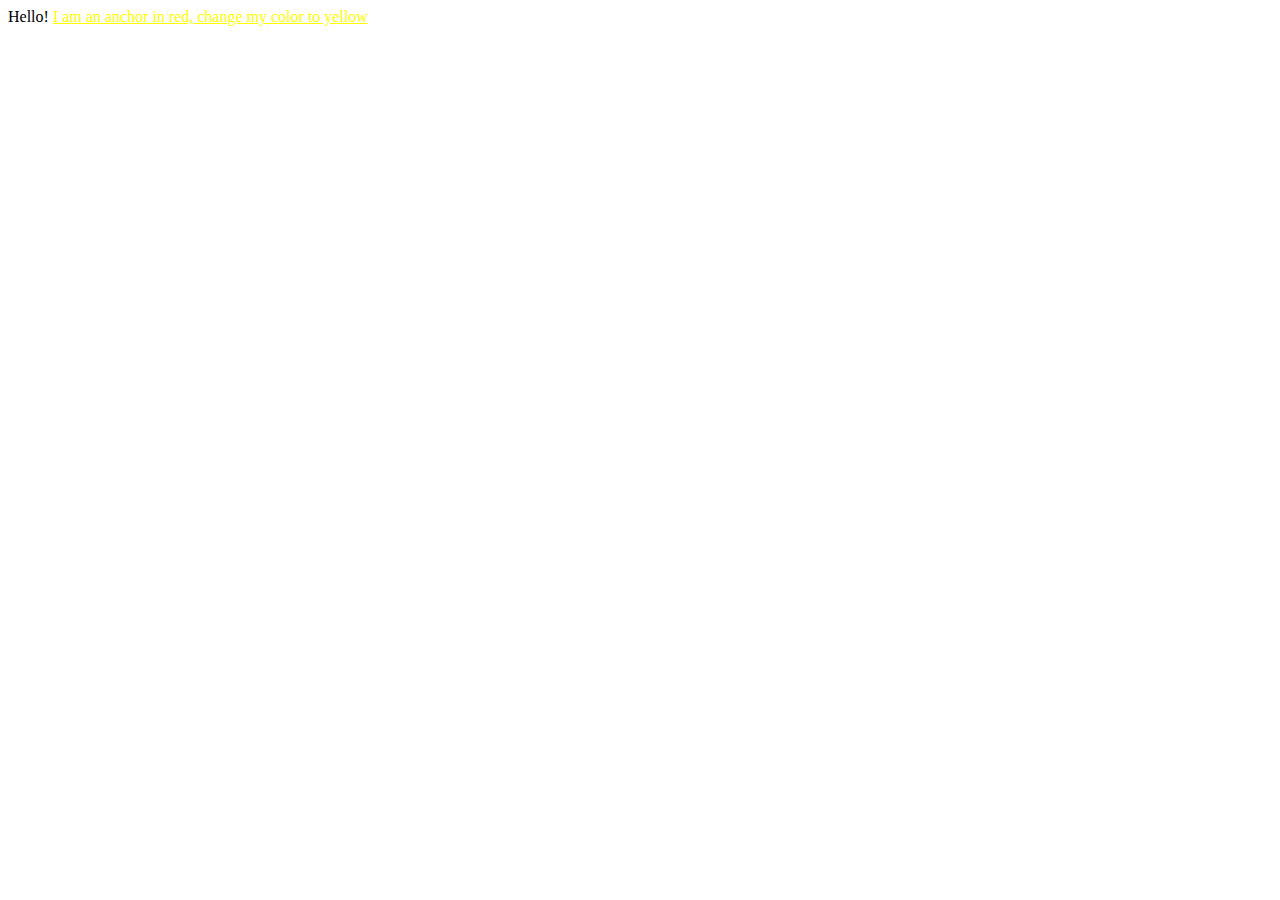
<file: exercises/02.2-rbga-colors/index.html>
<!DOCTYPE html>
<html>
	<head>
		<style>
			a {
				/* change this style to yellow */
				color: yellow;
			}
		</style>
	</head>
	<body>
		Hello! <a href="#">I am an anchor in red, change my color to yellow</a>
	</body>
</html>
</file>
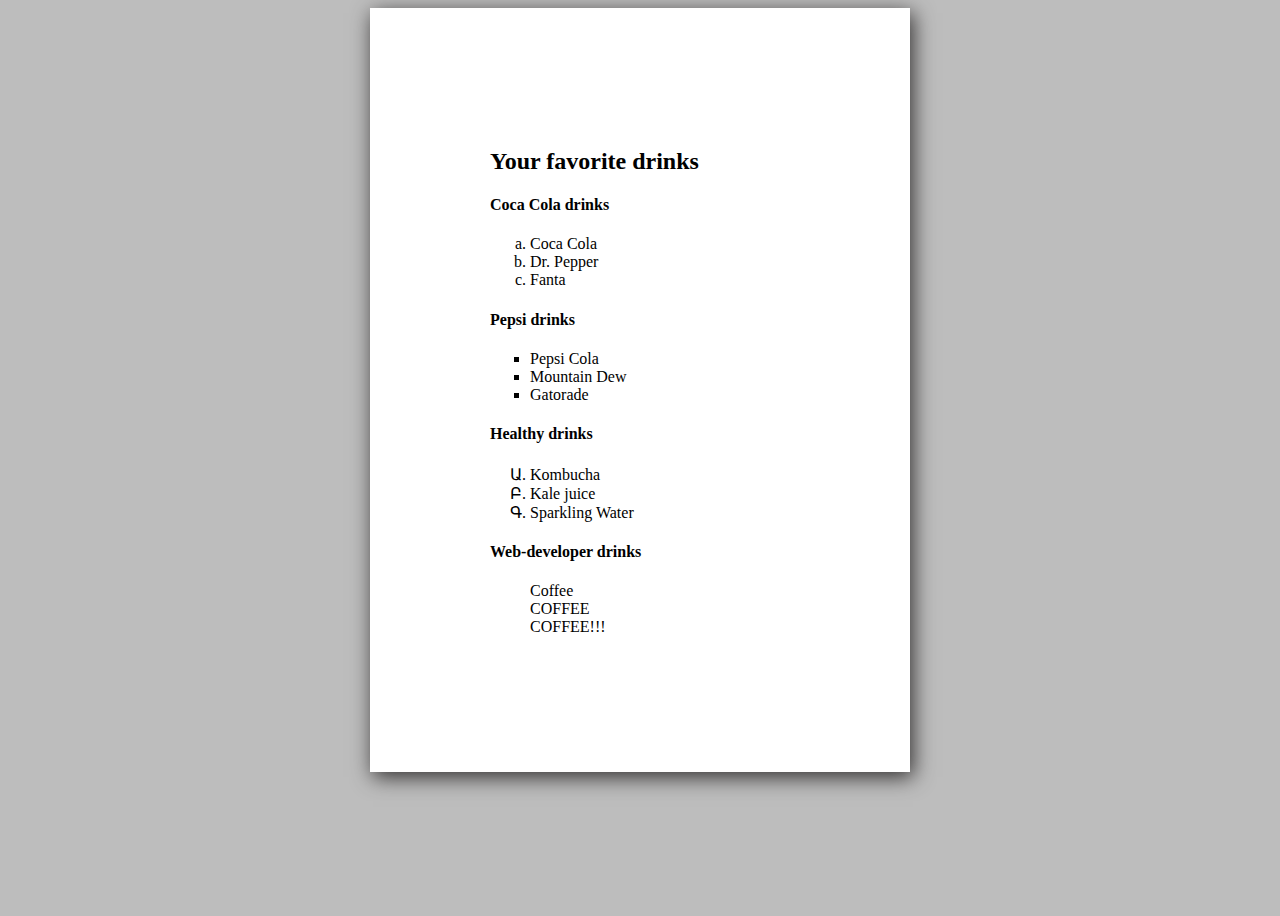
<file: exercises/04-list-styling/index.html>
<!DOCTYPE html>
<html>
	<head>
		<meta charset="UTF-8" />
		<meta http-equiv="X-UA-Compatible" content="IE=edge" />
		<meta name="viewport" content="width=device-width, initial-scale=1.0" />
		<link rel="stylesheet" type="text/css" href="./styles.css" />
		<title>04 List styling</title>
	</head>

	<body>
		<div class="container">
			<h2>Your favorite drinks</h2>
			<h4>Coca Cola drinks</h4>
			<ol class="cocacola">
				<li>Coca Cola</li>
				<li>Dr. Pepper</li>
				<li>Fanta</li>
			</ol>

			<h4>Pepsi drinks</h4>
			<ul class="pepsi">
				<li>Pepsi Cola</li>
				<li>Mountain Dew</li>
				<li>Gatorade</li>
			</ul>

			<h4>Healthy drinks</h4>
			<ol class="healthy">
				<li>Kombucha</li>
				<li>Kale juice</li>
				<li>Sparkling Water</li>
			</ol>

			<h4>Web-developer drinks</h4>
			<ul class="dev-drinks">
				<li>Coffee</li>
				<li>COFFEE</li>
				<li>COFFEE!!!</li>
			</ul>
		</div>
	</body>
</html>
</file>
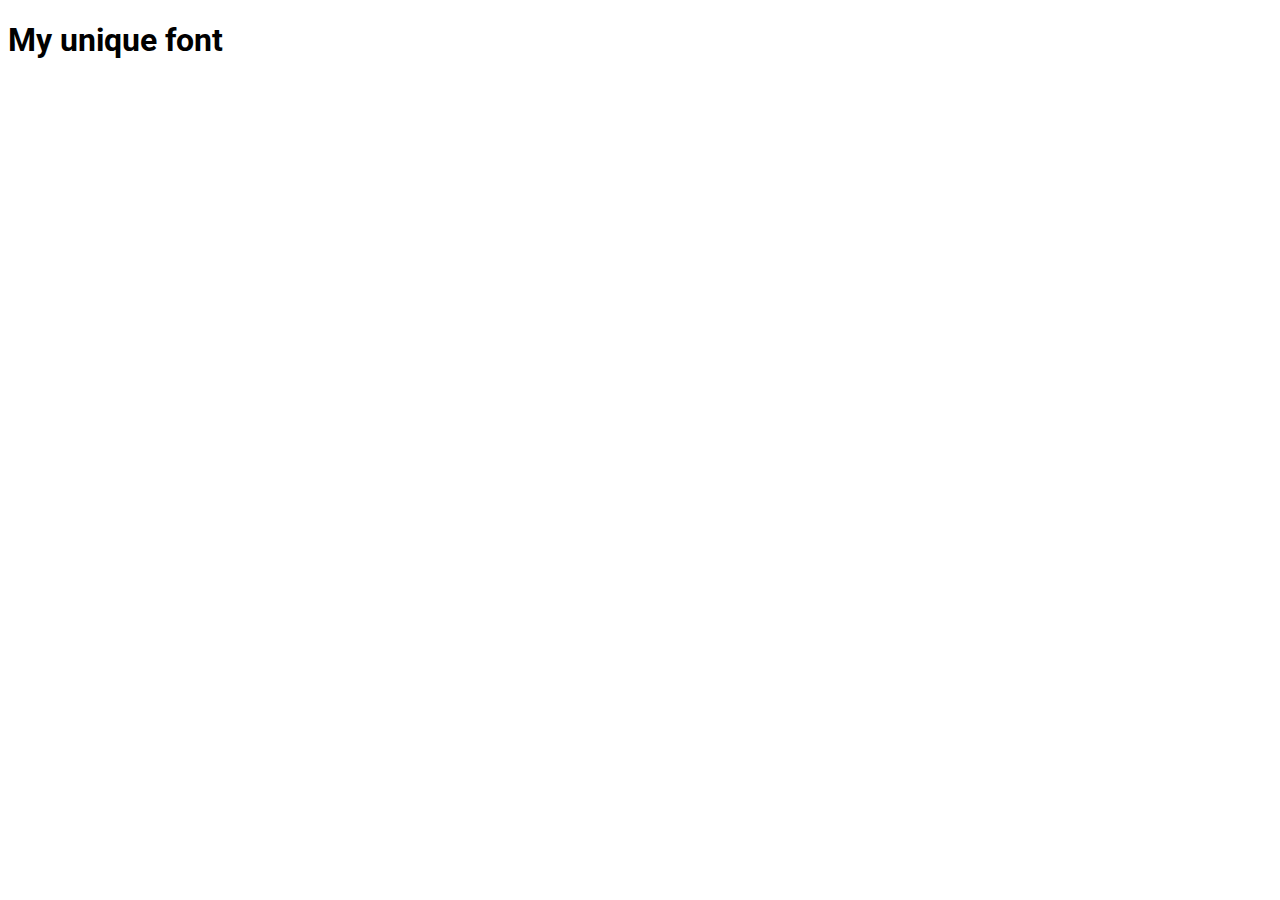
<file: exercises/11-your-own-font/index.html>
<!DOCTYPE html>
<html>
	<head>
		<meta charset="utf-8" />
		<meta name="viewport" content="width=device-width" />
		<!-- Add your code below this line -->
		<link href="https://fonts.googleapis.com/css?family=Roboto" rel="stylesheet" />
		<link rel="stylesheet" type="text/css" href="./styles.css" />
		<title>11 Your Own Font</title>
	</head>
	<body>
		<h1 class="myTitle">My unique font</h1>
	</body>
</html>
</file>
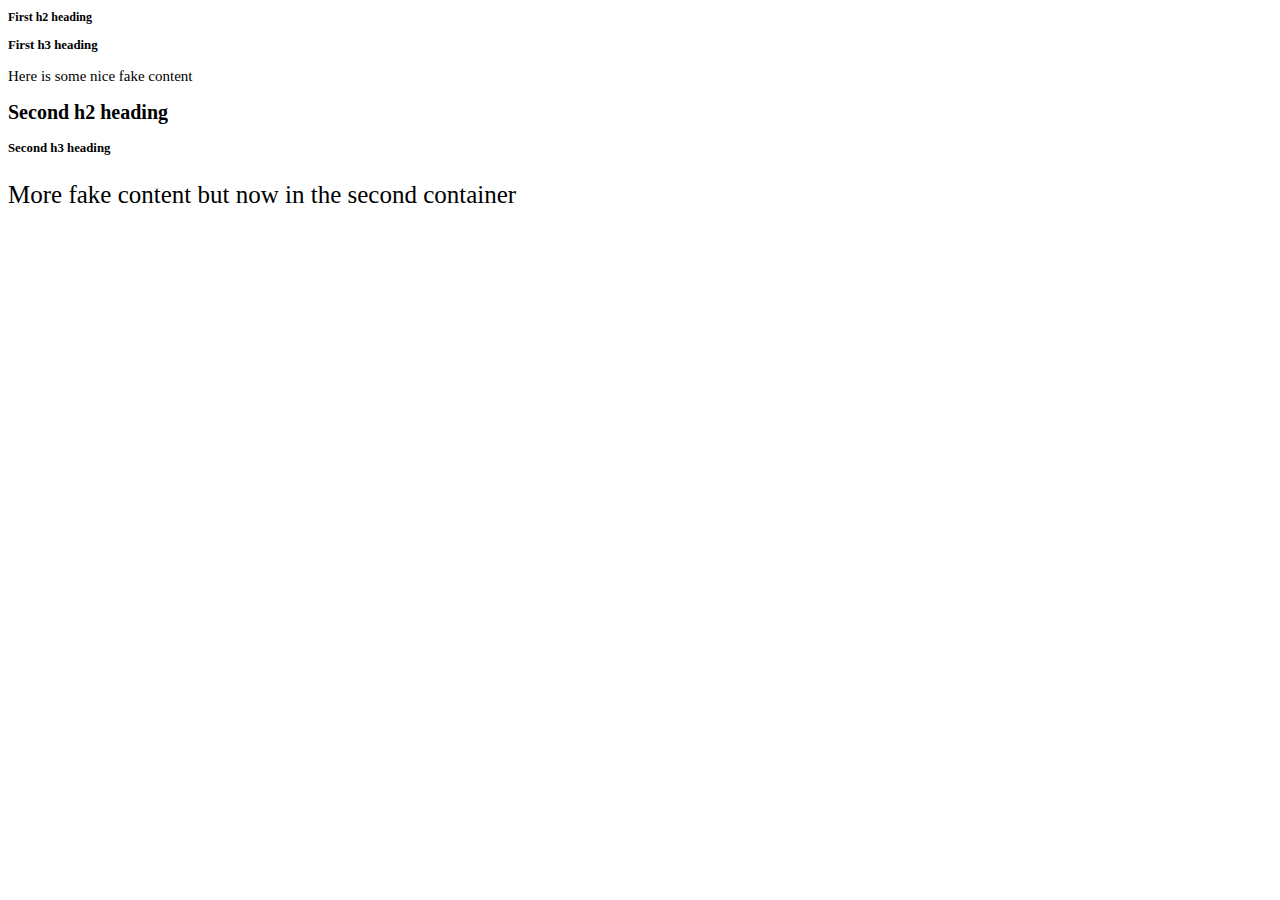
<file: exercises/13-relative-length-em-rem/index.html>
<!DOCTYPE html>
<html>
	<head>
		<meta charset="utf-8" />
		<meta name="viewport" content="width=device-width" />
		<link rel="stylesheet" type="text/css" href="./styles.css" />
		<title>13 Relative Length EM REM</title>
	</head>
	<body>
		<div id="my-first-div">
			<h2>First h2 heading</h2>
			<h3>First h3 heading</h3>
			<p>Here is some nice fake content</p>
		</div>

		<div id="the-second-one">
			<h2>Second h2 heading</h2>
			<h3>Second h3 heading</h3>
			<p>More fake content but now in the second container</p>
		</div>
	</body>
</html>
</file>
<file: exercises/04-list-styling/styles.css>
body {
	height: 100vh;
	background: rgb(189, 189, 189);
}

.container {
	font-family: "Comic Sans MS", "Comic Sans", cursive;
	margin: 0 auto;
	width: 70vw;
	box-shadow: 3px 5px 20px #312f2f;
	background-color: white;
	padding: 120px;
	width: 300px;
}

.cocacola {
	list-style-type: lower-alpha;
}

.pepsi {
	list-style-type: square;
}

.healthy {
	list-style-type: armenian;
}

.dev-drinks {
	list-style-type: none;
}
</file>
<file: exercises/11-your-own-font/styles.css>
.myTitle {
	/* Add your code below this line */
	font-family: "Roboto";
}
</file>
<file: exercises/13-relative-length-em-rem/styles.css>
#my-first-div {
	font-size: 15px;
}
#the-second-one {
	font-size: 25px;
}

/* YOUR CODE BELOW THIS LINE */
h2 {
	font-size: 0.8em;
}

h3 {
	font-size: 0.8rem;
}
</file>
